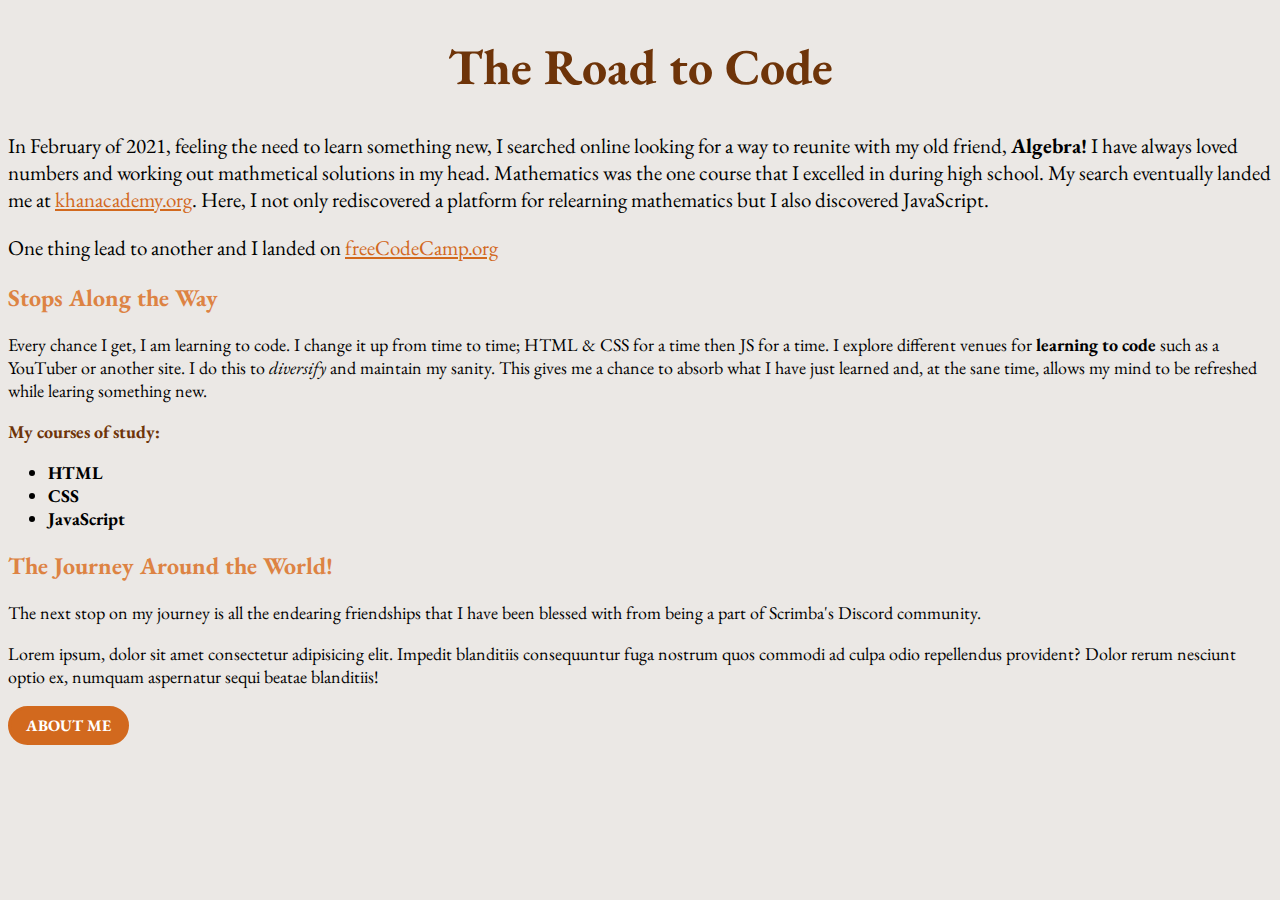
<file: index.html>
<!DOCTYPE html>
<html lang="en">
    <head>
        <link rel="preconnect" href="https://fonts.googleapis.com">
        <link rel="preconnect" href="https://fonts.gstatic.com" crossorigin>
        <link href="https://fonts.googleapis.com/css2?family=EB+Garamond:wght@400;700&display=swap" rel="stylesheet">
        <link href="style.css" rel="stylesheet">
        <title>Practice Time || Road to Code</title>
    </head>

    <body>
        <header>
            <div class="container">
                <h1>The Road to Code</h1>
                <p class="font-size">In February of 2021, feeling the need to learn something new, I searched online looking for a way to reunite with my old friend, <strong>Algebra!</strong>  I have always loved numbers and working out mathmetical solutions in my head.  Mathematics was the one course that I excelled in during high school.  My search eventually landed me at <a href="https://www.khanacademy.org/" class="link">khanacademy.org</a>.  Here, I not only rediscovered a platform for relearning mathematics but I also discovered JavaScript.</p>
                <p class="font-size">One thing lead to another and I landed on <a href="https://www.freecodecamp.org/" class="link">freeCodeCamp.org</a></p>
            </div>
        </header>

        <section>
            <div class="wrapper">
                <h2>Stops Along the Way</h2>
                <p class="sm-font">Every chance I get, I am learning to code.  I change it up from time to time; HTML & CSS for a time then JS for a time.  I explore different venues for <strong>learning to code</strong> such as a YouTuber or another site.  I do this to <em>diversify</em> and maintain my sanity.  This gives me a chance to absorb what I have just learned and, at the sane time, allows my mind to be refreshed while learing something new.</p>
                <p class="sm-font"><strong class="text-color">My courses of study:</strong></p>
                    <ul class="sm-font">
                        <li>HTML</li>
                        <li>CSS</li>
                        <li>JavaScript</li>
                    </ul>
            </div>
        </section>

        <section>
            <div class="wrapper">
                <h2>The Journey Around the World!</h2>
                <p class="sm-font">The next stop on my journey is all the endearing friendships that I have been blessed with from being a part of Scrimba's Discord community.</p>
                <p class="sm-font">Lorem ipsum, dolor sit amet consectetur adipisicing elit. Impedit blanditiis consequuntur fuga nostrum quos commodi ad culpa odio repellendus provident? Dolor rerum nesciunt optio ex, numquam aspernatur sequi beatae blanditiis!</p>
                <p><a href="about-me.html" class="about-me">About Me</a></p>
            </div>
        </section>
    </body>
</html>
</file>
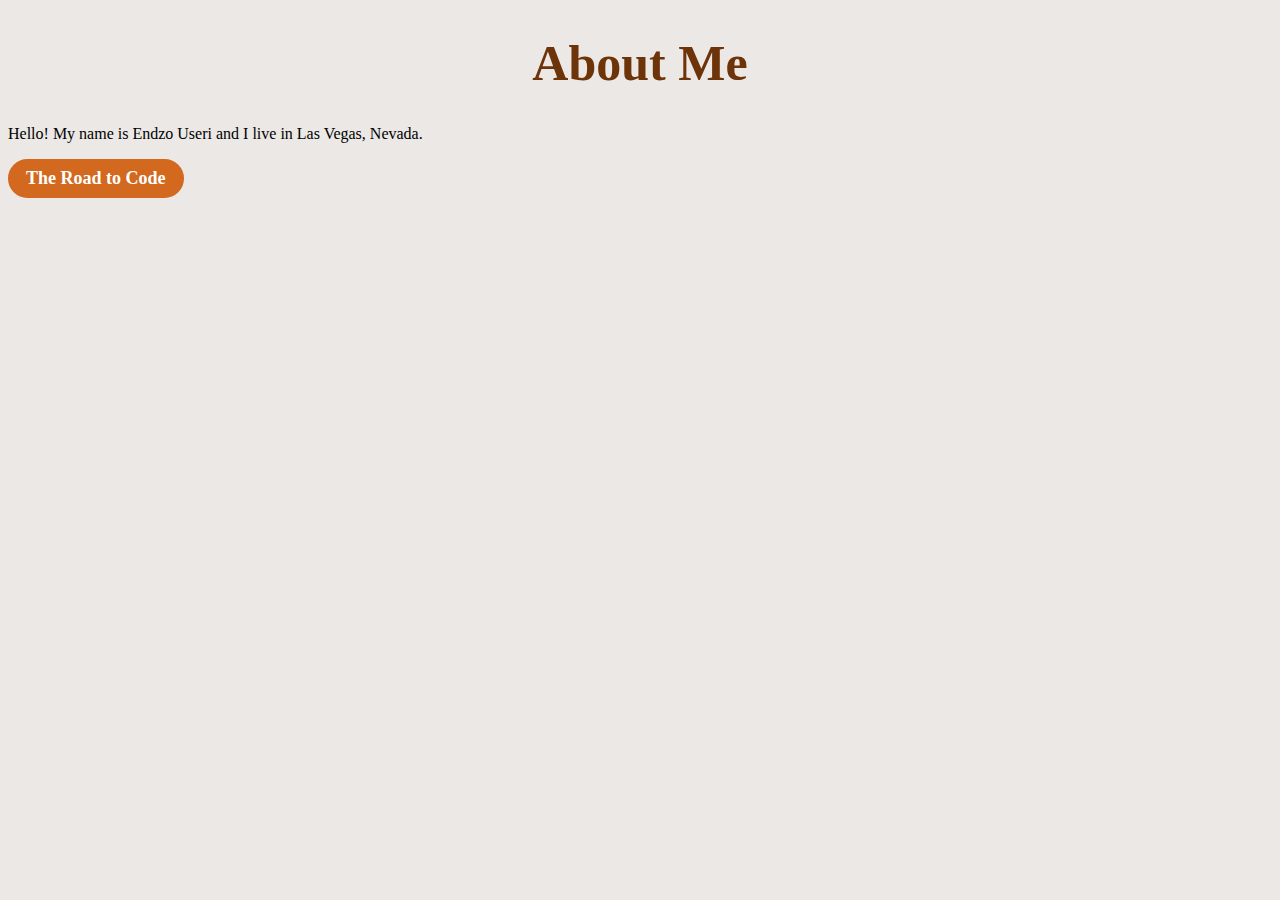
<file: about-me.html>
<!DOCTYPE html>
<html lang="en">
    <head>

        <link href="css/style.css" rel="stylesheet">
        <title>About Me</title>
    </head>
    
    <body>
        <h1>About Me</h1>
        <p>Hello!  My name is Endzo Useri and I live in Las Vegas, Nevada.</p>
        <P><a href="index.html" class="home-page">The Road to Code</a></P>
    </body>
</html>
</file>
<file: style.css>
body {
    background: rgb(235, 232, 229);
    font-family: 'EB Garamond', serif;
}

h1 {
    color: rgb(110, 52, 9);
    font-size: 50px;
    text-align: center;
}

h2 {
    color: rgb(221, 131, 67);
}

ul {
    font-weight: 700;
}

/* .container {

}

.wrapper {

} */

.font-size {
    font-size: 21px;
}

.sm-font {
    font-size: 18px;
}

.text-color {
    color: rgb(110, 52, 9);
}

/* Buttons */

.home-page,
.about-me {
    display: inline-block;
    background: hsl(25, 75%, 47%);
    color: #fff;
    font-size: 1rem;
    font-weight: 700;
    padding: 6px 15px;
    text-decoration: none;
		text-transform: uppercase;
    border: 3px solid hsl(25, 75%, 47%);
    border-radius: 30px;
		transform: scale(1);
		transition: transform 250ms;
}

.home-page:hover,
.home-page:focus,
.about-me:hover,
.about-me:focus {
    background: bisque;
    color: chocolate;
		transform: scale(1.05);
}

.home-page:active,
.about-me:active {
	background: hsl(25, 75%, 47%);
	color: #fff;
	transform: scale(1);
}

.link {
    color: chocolate;
}

.link:visited {
    color: purple;
}

.link:hover,
.link:focus {
    color: blue;
}

.link:active {
    color: red;
}
</file>
<file: css/style.css>
body {
    background: rgb(235, 232, 229);
    font-family: 'EB Garamond', serif;
}

h1 {
    color: rgb(110, 52, 9);
    font-size: 50px;
    text-align: center;
}

h2 {
    color: rgb(221, 131, 67);
}

ul {
    font-weight: 700;
}

.container {

}

.wrapper {

}

.font-size {
    font-size: 21px;
}

.sm-font {
    font-size: 18px;
}

.text-color {
    color: rgb(110, 52, 9);
}

.home-page,
.about-me {
    display: inline-block;
    color: #fff;
    font-size: 18px;
    font-weight: 700;
    padding: 6px 15px;
    text-decoration: none;
    border-radius: 30px;
}

.home-page {
    background: chocolate;
    border: 3px solid chocolate;
}

.about-me {
    background: rgb(221, 131, 67);
    border: 3px solid rgb(221, 131, 67);
}

.home-page:hover,
.home-page:focus,
.about-me:hover,
.about-me:focus {
    background: bisque;
    color: chocolate;
}

.link {
    color: chocolate;
}

.link:visited {
    color: purple;
}

.link:hover,
.link:focus {
    color: blue;
}

.link:active {
    color: crimson;
}
</file>
